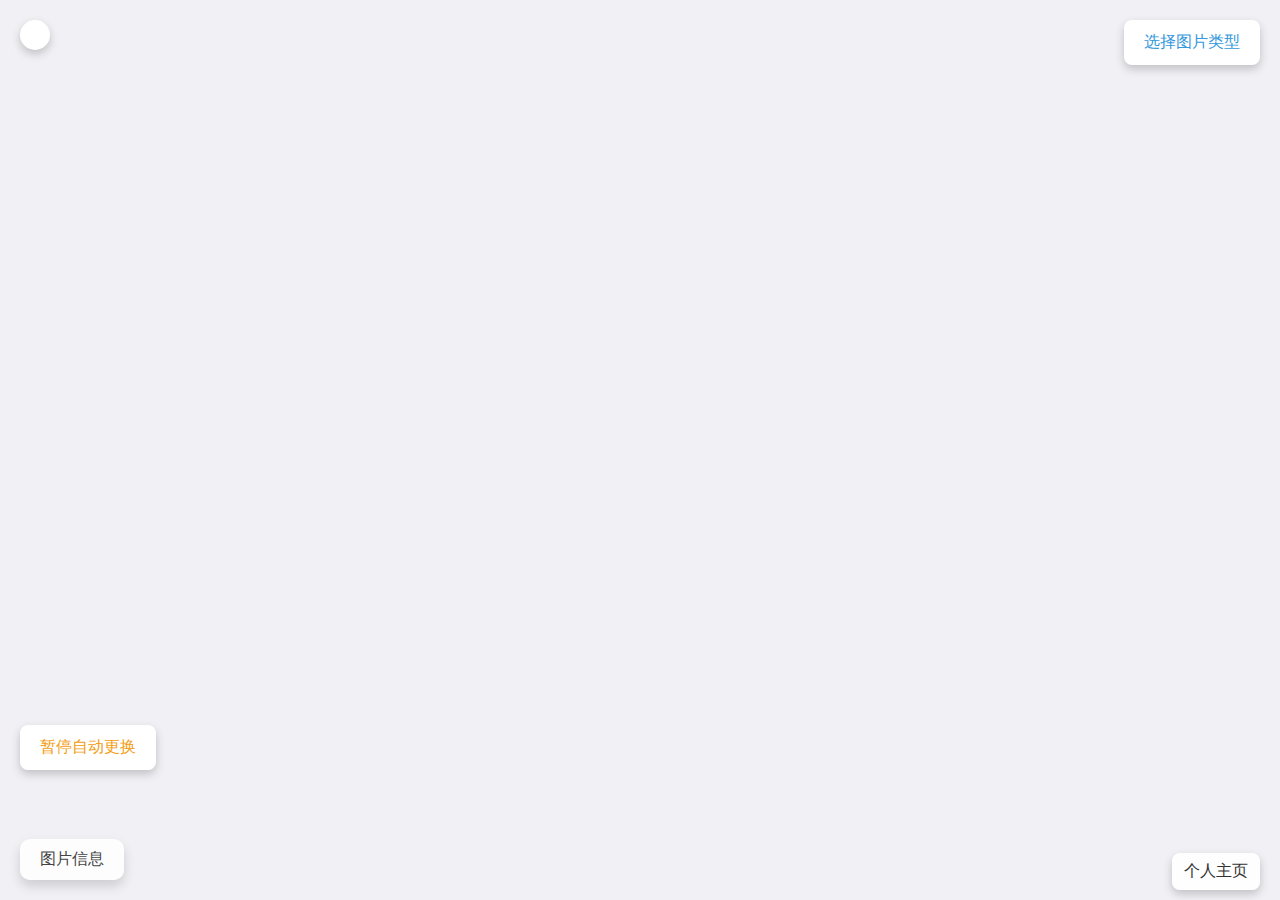
<file: index.html>
<!DOCTYPE html>
<html lang="zh">
<head>
  <meta charset="UTF-8">
  <meta name="viewport" content="width=device-width, initial-scale=1.0">
  <title>小夏春美-伊甸园</title>
  <link rel="stylesheet" href="css/index.css">
  <link id="favicon" rel="icon" type="image/png" href="img/xiao7.jpg">
<!--   当你无聊到对别人公共的服务器进行恶意攻击，那你不如有时间在拼多多拼个妈 -->
</head>
<body>
  <!-- 背景元素 -->
  <div id="bg"></div>

  <!-- 图片信息显示 -->
  <a id="bg-info" href="#" target="_blank">图片信息</a>

  <!-- 用户输入部分 -->
  <div id="input-container" style="display: none;">
    <label for="image-tag">请输入想要的图片类型 (如：萝莉、御姐等)：</label>
    <input type="text" id="image-tag" placeholder="请输入图片类型">
    <a id="change" href="javascript:void(0)">更换背景</a>
  </div>

  <!-- 下载按钮 -->
  <a id="download-btn" href="#" download="图片.jpg" style="display: none;">下载图片</a>

  <!-- 切换自动更新按钮 -->
  <a id="toggle-update" href="javascript:void(0)">暂停自动更换</a>

  <!-- 点击展示输入框按钮 -->
  <a id="show-input" href="javascript:void(0)">选择图片类型</a>

  <!-- 个人主页链接 -->
  <a id="site-link" href="https://youli.icu" target="_blank">个人主页</a>

  <!-- 侧边栏 -->
  <div id="sidebar">
    <a href="music.html" class="sidebar-item" target="_blank">音乐</a>
    <a href="https://pan.yuzusoft.life" class="sidebar-item" target="_blank">个人云盘</a>
    <a href="https://yuki.yuzusoft.life" class="sidebar-item" target="_blank">长链转短链</a>
    <a href="styling.html" class="sidebar-item" target="_blank">二维码生成</a>
    <a href="https://xn--6mqr0fio24jkwe3xr5vdtsed51c.yuzusoft.life/" class="sidebar-item" target="_blank">表白墙</a>
    <a href="https://github.com/xiao7hxh/github-chat" class="sidebar-item" target="_blank">github-chat项目</a>
    <a href="404.html" class="sidebar-item">谷歌404小遊戲</a>
    <a href="javascript:void(0)" class="sidebar-item">未定</a>
  </div>

  <!-- 侧边栏开关按钮 -->
  <a id="sidebar-toggle" href="javascript:void(0)"></a>

  <script src="js/index.js"></script>
<script src="js/fp.js"></script>
</body>
</html>
</file>
<file: css/index.css>
/* 设置 HTML 和 body 高度为 100%，确保背景覆盖整个页面 */
html, body {
  margin: 0;
  padding: 0;
  height: 100%;
  font-family: 'Helvetica Neue', Arial, sans-serif;
  background-color: #f0f0f5; /* 背景色更柔和 */
}

/* 背景元素样式 */
#bg {
  width: 100%;
  height: 100%;
  position: absolute;
  top: 0;
  left: 0;
  background-size: cover;
  background-position: center;
  transition: background 1s ease-in-out;
}

/* 背景图片淡入效果 */
@keyframes bg-fade-in {
  from { opacity: 0; }
  to { opacity: 1; }
}

/* 背景图片淡出效果 */
@keyframes bg-fade-out {
  from { opacity: 1; }
  to { opacity: 0; }
}

/* 图片信息链接的样式 */
#bg-info {
  position: absolute;
  bottom: 20px;
  left: 20px;
  font-size: 16px;
  color: #444;
  background: rgba(255, 255, 255, 0.85); /* 半透明白色背景 */
  padding: 10px 20px;
  border-radius: 10px;
  text-decoration: none;
  box-shadow: 0 6px 12px rgba(0, 0, 0, 0.15);
  transition: background 0.3s ease, transform 0.3s ease;
}

#bg-info:hover {
  background: rgba(255, 255, 255, 1); /* 背景颜色变为完全白色 */
  transform: scale(1.08);
}

/* 展示输入框按钮的样式 */
#show-input {
  position: absolute;
  top: 20px;
  right: 20px;
  font-size: 16px;
  padding: 12px 20px;
  color: #3498db; /* 天蓝色文字 */
  background: #fff; /* 白色背景 */
  border-radius: 8px;
  cursor: pointer;
  text-decoration: none;
  box-shadow: 0 4px 10px rgba(0, 0, 0, 0.2);
  transition: background 0.3s ease, transform 0.3s ease;
}

#show-input:hover {
  background: #e0e0e0; /* 浅灰色背景 */
  transform: scale(1.05);
}

/* 输入框容器样式 */
#input-container {
  position: absolute;
  top: 70px;
  right: 20px;
  background-color: rgba(255, 255, 255, 0.95); /* 半透明背景 */
  padding: 20px;
  border-radius: 10px;
  box-shadow: 0 6px 12px rgba(0, 0, 0, 0.2);
  z-index: 100;
}

/* 更换背景按钮的样式 */
#change {
  margin-top: 10px;
  padding: 12px 20px;
  color: #2ecc71; /* 绿色文字 */
  background: #fff; /* 白色背景 */
  border-radius: 8px;
  text-decoration: none;
  cursor: pointer;
  display: block;
  text-align: center;
  box-shadow: 0 4px 10px rgba(0, 0, 0, 0.2);
  transition: background 0.3s ease, transform 0.3s ease;
}

#change:hover {
  background: #e0e0e0; /* 浅灰色背景 */
  transform: scale(1.05);
}

/* 下载按钮样式 */
#download-btn {
  position: absolute;
  bottom: 70px;
  left: 20px;
  padding: 12px 20px;
  font-size: 16px;
  color: #1abc9c; /* 蓝绿色文字 */
  background: #fff; /* 白色背景 */
  border-radius: 8px;
  text-decoration: none;
  box-shadow: 0 4px 10px rgba(0, 0, 0, 0.2);
  transition: background 0.3s ease, transform 0.3s ease;
}

#download-btn:hover {
  background: #e0e0e0; /* 浅灰色背景 */
  transform: scale(1.05);
}

/* 暂停按钮样式 */
#toggle-update {
  position: absolute;
  bottom: 130px;
  left: 20px;
  padding: 12px 20px;
  font-size: 16px;
  color: #f39c12; /* 黄色文字 */
  background: #fff; /* 白色背景 */
  border-radius: 8px;
  cursor: pointer;
  box-shadow: 0 4px 10px rgba(0, 0, 0, 0.2);
  border: none;
  outline: none;
  text-decoration: none;
  transition: background 0.3s ease, transform 0.3s ease;
}

#toggle-update:hover {
  background: #e0e0e0; /* 浅灰色背景 */
  transform: scale(1.05);
}

/* 个人主页链接样式 */
#site-link {
  position: absolute;
  bottom: 10px;
  right: 20px;
  font-size: 16px;
  color: #333;
  background: rgba(255, 255, 255, 0.9); /* 半透明背景 */
  padding: 8px 12px;
  border-radius: 8px;
  text-decoration: none;
  box-shadow: 0 4px 10px rgba(0, 0, 0, 0.2);
  transition: background 0.3s ease, transform 0.3s ease;
}

#site-link:hover {
  background: rgba(255, 255, 255, 1); /* 完全白色 */
  transform: scale(1.05);
}

/* 侧边栏样式 */
#sidebar {
  position: fixed;
  top: 0;
  left: -100%; /* 默认隐藏 */
  width: 250px;
  height: 100%;
  max-height: 100vh; /* 保证侧边栏高度不会超出屏幕 */
  background: #f1f1f1; /* 浅灰色背景 */
  color: #333;
  transition: left 0.3s ease;
  z-index: 999;
  box-shadow: 2px 0 5px rgba(0, 0, 0, 0.15);
  padding: 20px;
  display: flex;
  flex-direction: column;
  gap: 15px;
  overflow-y: auto; /* 当内容超过高度时允许滚动 */

  direction: rtl; /* 改变布局方向为从右到左，滚动条会移到左侧 */
}

/* 将子元素内容的阅读方向保持为正常 (从左到右) */
#sidebar > * {
  direction: ltr; /* 内容恢复成从左到右的正常显示 */
}

/* WebKit (Chrome, Safari, Edge) 左侧滚动条样式 */
#sidebar::-webkit-scrollbar {
  width: 8px; /* 滚动条宽度 */
}

/* 保持侧边栏展开状态的样式 */
#sidebar.expanded {
  left: 0;
}

/* 侧边栏按钮样式 */
.sidebar-item {
  display: block;
  padding: 15px;
  color: #333;
  text-decoration: none;
  font-size: 18px;
  border-radius: 8px;
  background: #fff; /* 白色背景 */
  box-shadow: 0 4px 10px rgba(0, 0, 0, 0.1);
  transition: background 0.3s ease, transform 0.3s ease;
}

.sidebar-item:hover {
  background: #e0e0e0; /* 浅灰色背景 */
  transform: scale(1.05);
}

/* 左侧边栏开关按钮样式 */
#sidebar-toggle {
  position: fixed;
  top: 20px;
  left: 20px;
  font-size: 24px;
  background: #fff; /* 白色背景 */
  color: #007bff; /* 蓝色文字 */
  padding: 15px;
  border-radius: 50%;
  cursor: pointer;
  box-shadow: 0 4px 10px rgba(0, 0, 0, 0.2);
  transition: background 0.3s ease, transform 0.3s ease;
  display: flex;
  align-items: center;
  justify-content: center;
  text-align: center;
  border: none;
  outline: none;
}

/* WebKit (Chrome, Safari, Edge) */
#sidebar::-webkit-scrollbar {
  width: 8px; /* 滚动条宽度 */
}

#sidebar::-webkit-scrollbar-thumb {
  background-color: #ffffff; /* 滚动条颜色为白色 */
  border-radius: 10px; /* 圆角滚动条 */
  box-shadow: inset 0 0 6px rgba(0, 0, 0, 0.3); /* 内部阴影 */
}

#sidebar::-webkit-scrollbar-track {
  background-color: #e0e0e0; /* 轨道颜色为浅灰色 */
  border-radius: 10px; /* 圆角轨道 */
}

#sidebar::-webkit-scrollbar-thumb:hover {
  background-color: #f2f2f2; /* 鼠标悬停时滚动条变成浅灰白色 */
}

/* Firefox */
#sidebar {
  scrollbar-width: thin; /* 细滚动条 */
  scrollbar-color: #ffffff #e0e0e0; /* 滚动条为白色，轨道为浅灰色 */
}
</file>
